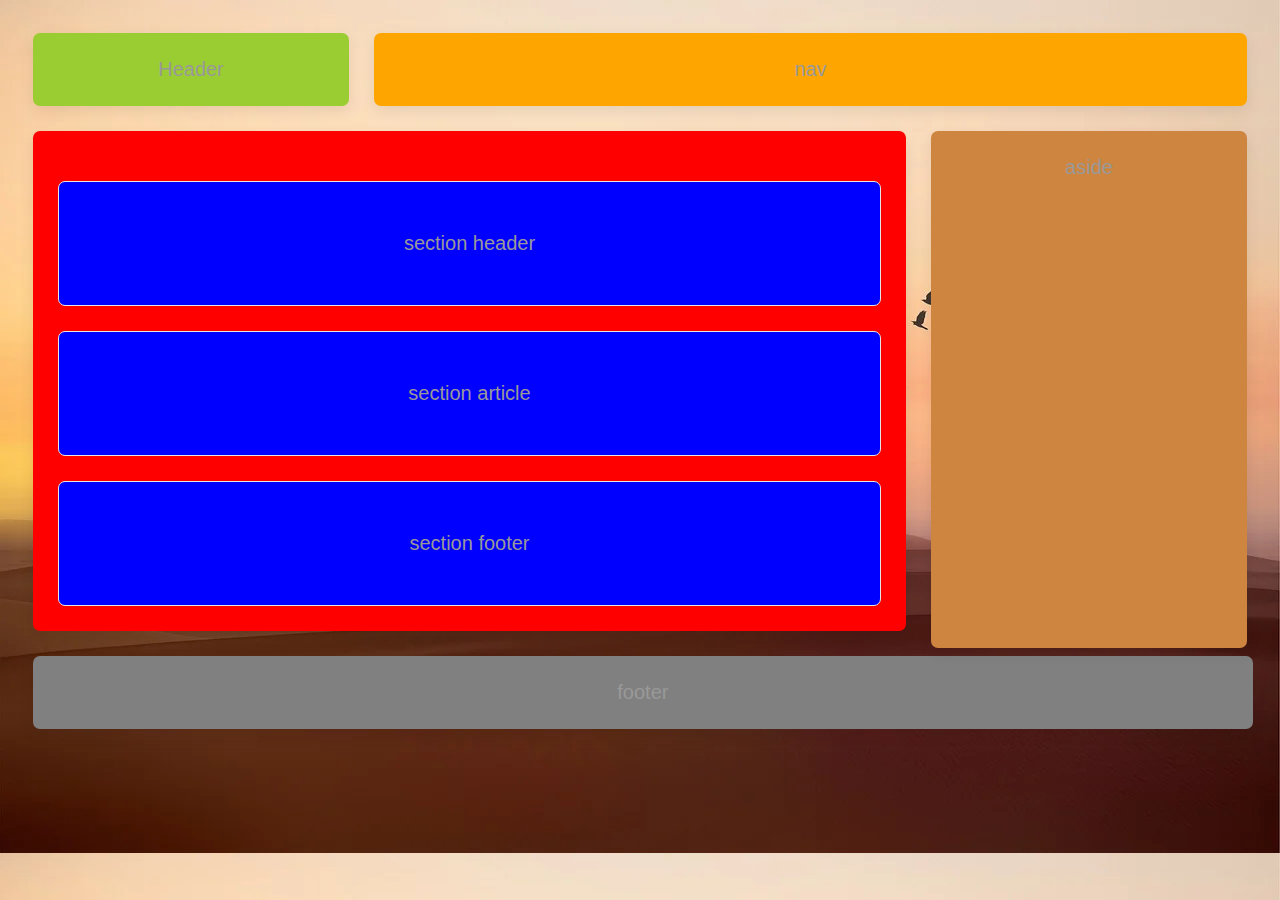
<file: 7706_Vorlage/Index.html>
<!DOCTYPE html>
<html lang="en">
<head>
    <meta charset="UTF-8">
    <meta name="viewport" content="width=device-width, initial-scale=1.0">
    <title>Document</title>
    <link rel="stylesheet" href="style.css">
</head>
<body>
 <main>
    <header>
        Header
    </header>
    <nav>
        nav
    </nav>
    <section>
        <header>section header</header>
        <article>section article</article>
        <footer>section footer</footer>
    </section>
    <aside>
        aside
    </aside>
    <footer>
        footer
    </footer>
 </main>   
</body>
</html>
</file>
<file: 7706_Vorlage/style.css>
* {
    color: #999999;
    font-size: 20px;
    font-weight: 400;
    box-sizing: border-box;
    font-family: 'Monteserat', Arial, sans-serif;
}

body{
    background-image: url('Background\ imf\ HTMLS\ 7706.webp')
}

header,
nav,
section,
aside,
footer {
    text-align: center;
    border-radius: 7px;
    padding: 25px;
    box-shadow: 0 5px 15px rgba(0,0,0,.08);  

}

header {
    width: 25%;
    margin: 25px 25px 25px 25px;
    display: inline-block;
    background-color: yellowgreen;
}

nav {
    width: calc(75% - 75px);
    margin: 25px 25px 25px 0px;
    float: right;
    background-color: orange;
}

aside {
    width: 25%;
    float: left;
    min-height: 517px;
    background-color: peru;
}

section {
    float: left;
    width: calc(75% - 75px);
    margin: 0 25px 25px 25px;
    background-color: red;
}

section header,
section article,
section footer {
    width: 100%;
    border-radius: 7px;
    border: 1px solid #e5e5e5;
    box-shadow: none;
    margin: 25px 0px 0px 0px;
    padding: 50px;
    background-color: blue;
}

footer {
    width: 96.5%;
    margin: 25px 25px 0px 25px;
    clear: both;
    background-color: grey;
}
</file>
